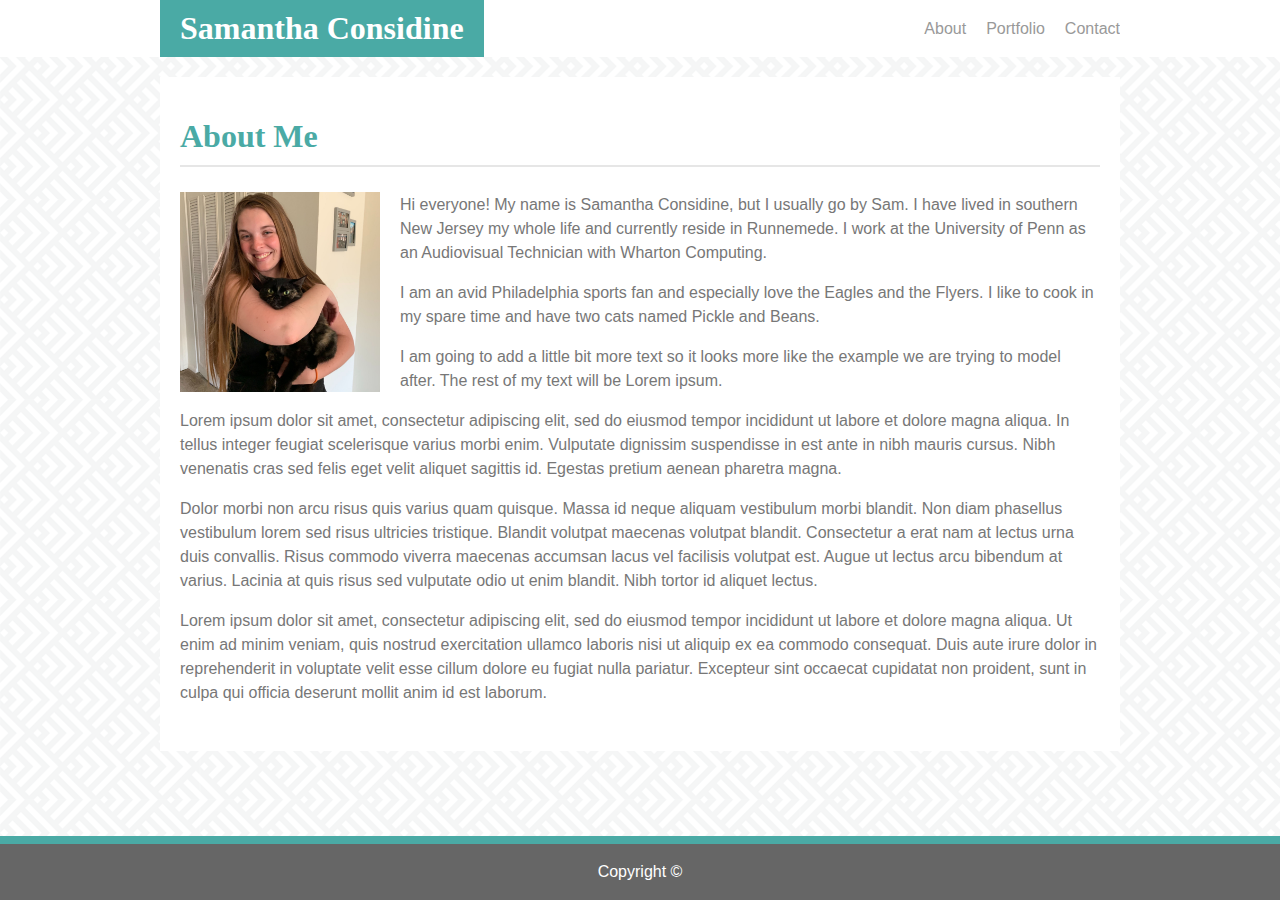
<file: index.html>
<!DOCTYPE html>
<html>

<head>
    <title>About Me</title>
    <meta charset="UTF-8">
    <meta name="viewport" content="width=device-width, initial-scale=1.0">

    <link rel="stylesheet" type="text/css" href="./assets/css/style.css">
</head>

<body>
    <header>
        <ul>
            <li><a href="./index.html" id="nav1">Samantha Considine</a></li>
            <li><a href="./contact.html" id="contact">Contact</a></li>
            <li><a href="./portfolio.html" id="portfolio">Portfolio</a></li>
            <li><a href="./index.html" id="index">About</a></li>
        </ul>
    </header>


    <div class="content">
        <h1>About Me</h1>
        <hr>
        <img class="profile" src="./assets/images/IMG_8728 square.jpg" alt="profile picture" width="200px" height="200px">
        <div class="text">
        <p>Hi everyone! My name is Samantha Considine, but I usually go by Sam. I have lived in southern New Jersey my
            whole life and currently reside in Runnemede. I work at the University of Penn as an Audiovisual Technician
            with Wharton Computing.</p>
        <p>I am an avid Philadelphia sports fan and especially love the Eagles and the Flyers. I like to cook in my
            spare time and have two cats named Pickle and Beans.</p>
        <p>I am going to add a little bit more text so it looks more like the example we are trying to model after. The
            rest of my text will be Lorem ipsum.</p>
        <p>Lorem ipsum dolor sit amet, consectetur adipiscing elit, sed do eiusmod tempor incididunt ut labore et dolore
            magna aliqua. In tellus integer feugiat scelerisque varius morbi enim. Vulputate dignissim suspendisse in
            est ante in nibh mauris cursus. Nibh venenatis cras sed felis eget velit aliquet sagittis id. Egestas pretium
            aenean pharetra magna. </p>
        <p>Dolor morbi non arcu risus quis varius quam quisque. Massa id neque aliquam vestibulum morbi
            blandit. Non diam phasellus vestibulum lorem sed risus ultricies tristique. Blandit volutpat maecenas
            volutpat blandit. Consectetur a erat nam at lectus urna duis convallis. Risus commodo viverra maecenas accumsan lacus
            vel facilisis volutpat est. Augue ut lectus arcu bibendum at varius. Lacinia at quis risus sed vulputate odio ut
            enim blandit. Nibh tortor id aliquet lectus.</p>
        <p>Lorem ipsum dolor sit amet, consectetur adipiscing elit, sed do eiusmod tempor incididunt ut labore et dolore
            magna aliqua. Ut enim ad minim veniam, quis nostrud exercitation ullamco laboris nisi ut aliquip ex ea
            commodo consequat. Duis aute irure dolor in reprehenderit in voluptate velit esse cillum dolore eu fugiat
            nulla pariatur. Excepteur sint occaecat cupidatat non proident, sunt in culpa qui officia deserunt mollit
            anim id est laborum.</p>
        </div>
    </div>

    <footer>
        <p>Copyright &copy;</p>
    </footer>

</body>

</html>
</file>
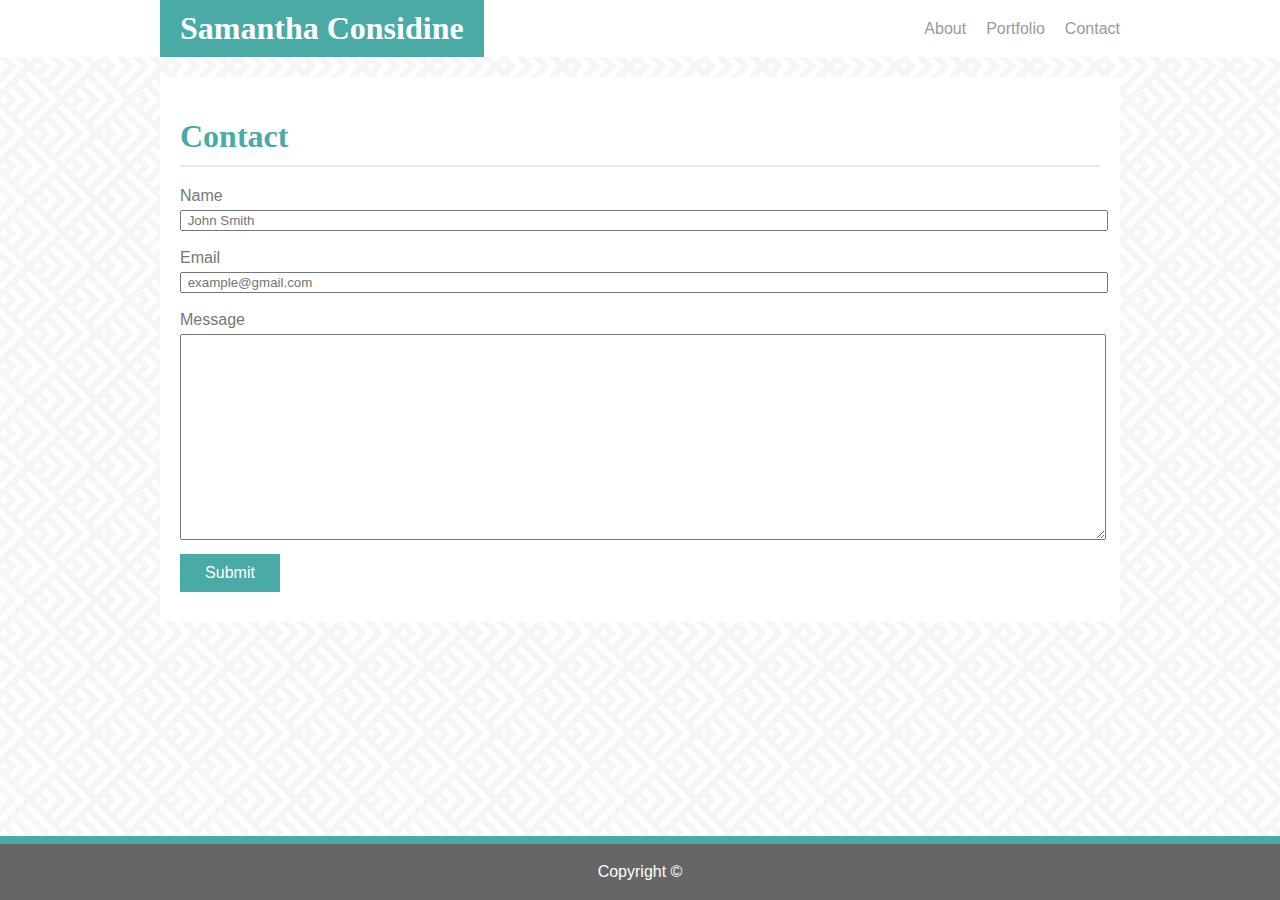
<file: contact.html>
<!DOCTYPE html>
<html>

<head>
    <title>Contact</title>
    <meta charset="UTF-8">
    <meta name="viewport" content="width=device-width, initial-scale=1.0">

    <link rel="stylesheet" type="text/css" href="./assets/css/style.css">

</head>

<body>
    <header>
        <ul>
            <li><a href="./index.html" id="nav1">Samantha Considine</a></li>
            <li><a href="./contact.html" id="contact">Contact</a></li>
            <li><a href="./portfolio.html" id="portfolio">Portfolio</a></li>
            <li><a href="./index.html" id="index">About</a></li>
        </ul>
    </header>

    <div class="content">
        <h1>Contact</h1>
        <hr>
        <form>
            <label for="name">Name</label><br>
            <input type="text" name="name" placeholder=" John Smith"><br><br>
            <label for="email">Email</label><br>
            <input type="email" name="email" placeholder=" example@gmail.com"><br><br>
            <label for="message">Message</label><br>
            <textarea id="message" name="message"></textarea><br>
            <input type="submit" value="Submit" id="submit">
        </form>
    </div>

<footer>
    <p>Copyright &copy;</p>
</footer>

</body>

</html>
</file>
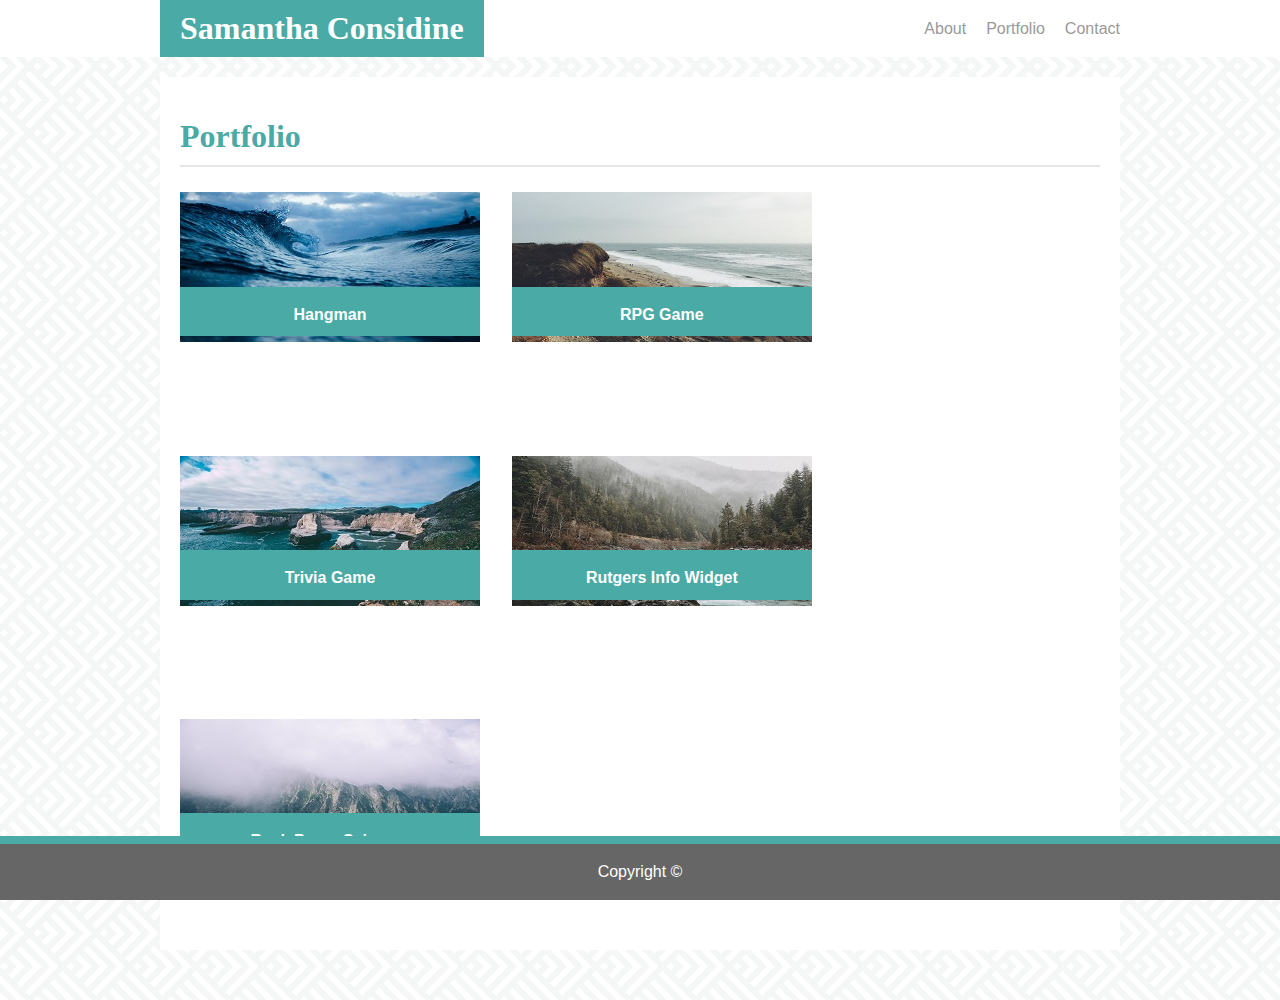
<file: portfolio.html>
<!DOCTYPE html>
<html>

<head>
    <title>Portfolio</title>
    <meta charset="UTF-8">
    <meta name="viewport" content="width=device-width, initial-scale=1.0">

    <link rel="stylesheet" type="text/css" href="./assets/css/style.css">

</head>

<body>
    <header>
        <ul>
            <li><a href="./index.html" id="nav1">Samantha Considine</a></li>
            <li><a href="./contact.html" id="contact">Contact</a></li>
            <li><a href="./portfolio.html" id="portfolio">Portfolio</a></li>
            <li><a href="./index.html" id="index">About</a></li>
        </ul>
    </header>

    <div class="content">
        <h1>Portfolio</h1>
        <hr>
        <div class="gallery">
            <div class="image image1">
                <a href="#"><img src="./assets/images/ocean.jpg" width="300px" height="150px">
                <div class="image-banner1">
                    <p id="text1">Hangman</p></a>
                </div>
            </div>
            <div class="image image2 overlay">
                <a href="#"><img src="./assets/images/coast.jpg" width="300px" height="150px">
                <div class="image-banner2">
                    <p id="text2">Trivia Game</p></a>
                </div>
            </div>        
            <div class="image image3">
                <a href="#"><img src="./assets/images/mountains.jpg" width="300px" height="150px">
                <div class="image-banner3">
                    <p id="text3">Rock Paper Scissors</p></a>
                </div>
            </div>
            <div class="image image4">
                <a href="#"><img src="./assets/images/beach.jpg" width="300px" height="150px">
                <div class="image-banner4">
                    <p id="text4">RPG Game</p></a>
                </div>
            </div>
            <div class="image image5">
                <a href="#"><img src="./assets/images/river.jpg" width="300px" height="150px">
                <div class="image-banner5">
                    <p id="text5">Rutgers Info Widget</p></a>
                </div>
            </div>
        </div>
    </div>


    <footer>
        <p>Copyright &copy;</p>
    </footer>
</body>

</html>
</file>
<file: assets/css/style.css>
/* 

headings and backgrounds: #4aaaa5
regular font color: #777777
main header background color: #ffffff
main header border color: #cccccc
footer background color: #666666
main content background color: #ffffff
main content border color: #dddddd

heading fonts: font-family: 'Georgia', Times, Times New Roman, serif;
all other fonts: font-family: 'Arial', 'Helvetica Neue', Helvetica, sans-serif;

*/

body {
    background-image: url(./../images/spikes/spikes.png);
    background-repeat: repeat;
    margin: 0px;
    padding: 0px;
    font-family: 'Arial', 'Helvetica Neue', Helvetica, sans-serif;
    color: #777;
    width: 100%;
    height: 100%;
    position: relative;
    min-height: 100vh;
}

header {
    display: flex;
    justify-content: flex-start;
    height: 40px;
    background-color: #fff;
    border-color: 1px solid #ddd;
    width: 100%;
    height: 100%;
    margin-bottom: 20px;
}

ul {
    list-style-type: none;
    width: 960px;
    margin: auto;
    overflow: hidden;
    padding-left: 0px;
    padding-right: 0px;
}

li a {
    margin-top: 10px;
    padding: 10px 0px 10px 20px;
    text-decoration: none;
    color: #999;
    float: right;
}

#nav1 {
    font-family: 'Georgia', Times, Times New Roman, serif;
    float: left;
    background-color: #4aaaa5;
    color: #fff;
    font-weight: bold;
    font-size: 32px;
    margin-top: 0px;
    padding-right: 20px;
}

.content {
    background-color: #fff;
    border-color: 1px solid #ddd;
    width: 960px;
    height: 100%;
    clear: both;
    margin-bottom: 50px;
    margin-left: auto;
    margin-right: auto;
    overflow: auto;
    padding-bottom: 30px;
}

h1 {
    font-family: 'Georgia', Times, Times New Roman, serif;
    color: #4aaaa5;
    padding: 20px;
    margin-bottom: -10px;
}

hr {
    margin: 0px 20px;
    border: 1px #E6E6E6 solid;
}

img {
    float: left;
    margin-top: 15px;
    padding: 10px 20px 10px 20px;
}

.text {
    padding-top: 10px;
}

p {
    padding: 0px 20px;
    line-height: 1.5;

}

footer {
    position: fixed;
    bottom: 0;
    width: 100%;
    border-top: 8px solid #4aaaa5;
    background-color: #666;
    color: #fff;
    text-align: center;
    z-index: 2;
}

/* CONTACT PAGE STYLING */

.contact-form {
    width: 960px;
    background-color: #ffffff;
    border-color: #dddddd;
    margin: auto;
}

form {
    padding: 20px 20px 0px 20px;
}

input {
    margin-top: 5px;
    width: 100%;
}

textarea {
    width: 100%;
    height: 200px;
    margin-top: 5px;
}

#submit {
    width: 100px;
    background-color: #4aaaa5;
    color: #ffffff;
    border: none;
    padding: 10px;
    font-size: 16px;
    margin-top: 10px;
}

/* PORTFOLIO PAGE STYLING */

.gallery {
    clear: both;
    width: 960px;
    display: grid;
    grid-template-columns: 33% 33% 33%;
    grid-template-rows: 33% 33% 33%;
    grid-gap: 15px;
} 

.image1 {
    width: 300px;
    display: grid;
    grid-template-columns: 100%;
    grid-template-rows: 20% 20% 20% 20% 20%;
    grid-column-start: 1;
    grid-column-end: 2;
    grid-row-start: 1;
    grid-row-end: 2;
}

.image2 {
    width: 300px;
    display: grid;
    grid-template-columns: 100%;
    grid-template-rows: 20% 20% 20% 20% 20%;
    grid-column-start: 1;
    grid-column-end: 2;
    grid-row-start: 2;
    grid-row-end: 3;
}

.image3 {
    width: 300px;
    display: grid;
    grid-template-columns: 100%;
    grid-template-rows: 20% 20% 20% 20% 20%;
    grid-column-start: 1;
    grid-column-start: 1;
    grid-column-end: 2;
    grid-row-start: 3;
    grid-row-end: 4;
}

.image4 {
    width: 300px;
    display: grid;
    grid-template-columns: 100%;
    grid-template-rows: 20% 20% 20% 20% 20%;
    grid-column-start: 1;
    grid-column-start: 2;
    grid-column-end: 3;
    grid-row-start: 1;
    grid-row-end: 2;
}

.image5 {
    width: 300px;
    display: grid;
    grid-template-columns: 100%;
    grid-template-rows: 20% 20% 20% 20% 20%;    
    grid-column-start: 1;
    grid-column-start: 2;
    grid-column-end: 3;
    grid-row-start: 2;
    grid-row-end: 3;
}

.image-banner1 {
    grid-column-start: 1;
    grid-column-end: 2;
    grid-row-start: 4;
    grid-row-end: 5;
    width: 300px;
    background-color: #4aaaa5;
    color: #fff;
    text-align: center;
    font-weight: bold;
    z-index: 1;
    margin-left: 20px;
    position: relative;
    bottom: 30px;
}

.image-banner2 {
    grid-column-start: 1;
    grid-column-end: 2;
    grid-row-start: 4;
    grid-row-end: 5;
    width: 300px;
    background-color: #4aaaa5;
    color: #fff;
    text-align: center;
    font-weight: bold;
    z-index: 1;
    margin-left: 20px;
    position: relative;
    bottom: 30px;
}

.image-banner3 {
    grid-column-start: 1;
    grid-column-end: 2;
    grid-row-start: 4;
    grid-row-end: 5;
    width: 300px;
    background-color: #4aaaa5;
    color: #fff;
    text-align: center;
    font-weight: bold;
    z-index: 1;
    margin-left: 20px;
    position: relative;
    bottom: 30px;
}

.image-banner4 {
    grid-column-start: 1;
    grid-column-end: 2;
    grid-row-start: 4;
    grid-row-end: 5;
    width: 300px;
    background-color: #4aaaa5;
    color: #fff;
    text-align: center;
    font-weight: bold;
    z-index: 1;
    margin-left: 20px;
    position: relative;
    bottom: 30px;
}

.image-banner5 {
    grid-column-start: 1;
    grid-column-end: 2;
    grid-row-start: 4;
    grid-row-end: 5;
    width: 300px;
    background-color: #4aaaa5;
    color: #fff;
    text-align: center;
    font-weight: bold;
    z-index: 1;
    margin-left: 20px;
    position: relative;
    bottom: 30px;
}

a {
    text-decoration: none;
    color: #fff;
}


/* SCREEN SIZING */

@media screen and (max-width: 980px) {
    .content {
        width: 800px;
        margin: 0px 0px 50px 20px;
    }

    ul {
        margin-left: 20px;
        margin-right: 20px;
    }
}

@media screen and (max-width: 768px) {
    .content {
        width: 700px;
    }
}

@media screen and (max-width: 640px) {
    header {
        position: static;
    }

    #nav1 {
        width: 100%;
        margin: 0;
        text-align: center;
    }

    #contact {
        width: 100%;
        text-align: center;
    }

    #portfolio {
        width: 100%;
        text-align: center;
    }

    #index {
        width: 100%;
        text-align: center;
    }

    .content {
        width: 600px;
    }

    .profile {
        width: 100%;
        height: 100%;
    }

    .gallery {
        width: 400px;
        position: static;
        display: block;
        padding-left: 60px;
    }

    .image {
        position: static;
        display: block;
        margin: auto;
    }

    .image-banner1, .image-banner2, .image-banner3, .image-banner4, .image-banner5 {
        height: 40px;
    }

    .image-banner1 {
        top: 110px;
    }

    .image-banner2 {
        top: 240px;
    }

    .image-banner3 {
        top: 370px;
    }

    .image-banner4 {
        top: 500px;
    }

    .image-banner5 {
        top: 630px;
    }

    #text1 {
        position: relative;
        bottom: 180px;
        z-index: 2;
    }

    #text2 {
        position: relative;
        bottom: 305px;
        z-index: 2;
    }

    #text3 {
        position: relative;
        bottom: 435px;
        z-index: 2;
    }

    #text4 {
        position: relative;
        bottom: 560px;
        z-index: 2;
    }

    #text5 {
        position: relative;
        bottom: 690px;
        z-index: 2;
    }

    /* need code to get the banner p tags to show within the banner divs */
</file>
